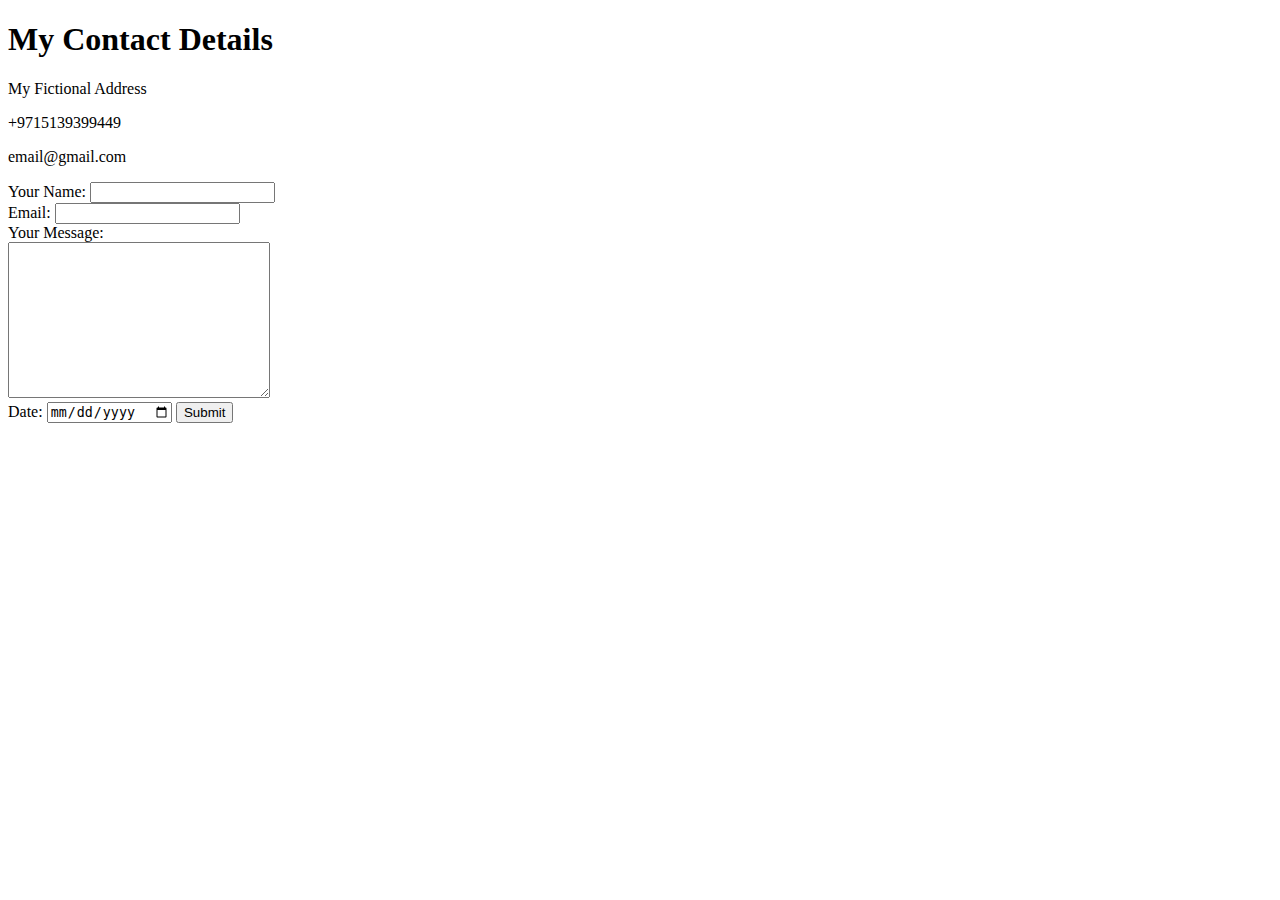
<file: contact-me.html>
<!DOCTYPE html>
<html lang="en" dir="ltr">
  <head>
    <meta charset="utf-8">
    <title>Contact Me</title>
  </head>
  <body>
    <h1>My Contact Details</h1>
    <p>My Fictional Address</p>
    <p>+9715139399449</p>
    <p>email@gmail.com</p>

    <form class="" action="mailto:vedthampi@gmail.com" method="post">
      <label>Your Name:</label>
      <input type="text" name="yourName" value=""><br>
      <label>Email:</label>
      <input type="text" name="yourEmail" value=""><br>
      <label>Your Message:</label><br>
      <textarea name="yourMessage" rows="10" cols="30"></textarea><br>
      <label>Date:</label>
      <input type="date" name="theDate" value="">
<input type="submit" name="">
    </form>
  </body>
</html>
</file>
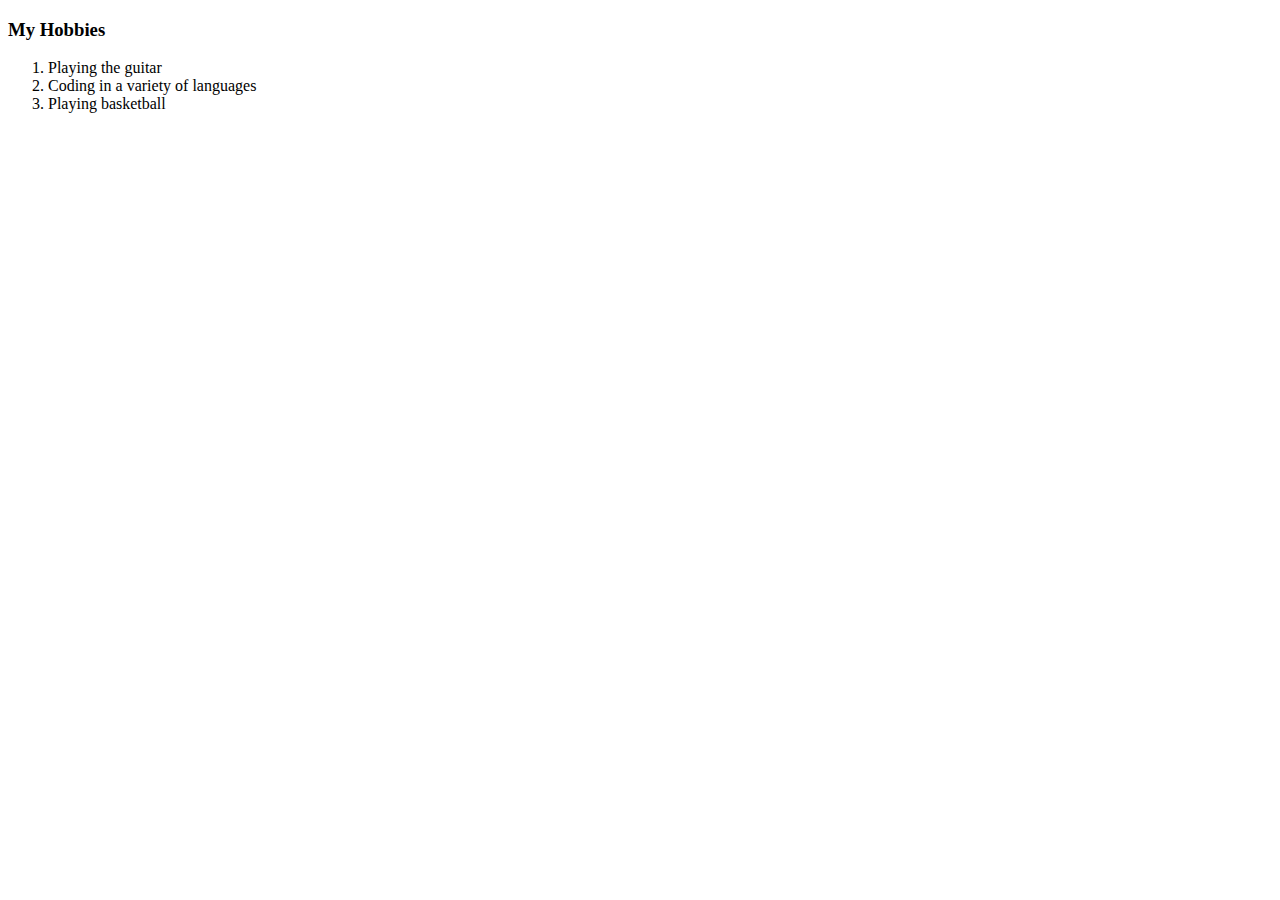
<file: hobbies.html>
<!DOCTYPE html>
<html lang="en" dir="ltr">
  <head>
    <meta charset="utf-8">
    <title>My Hobbies</title>
  </head>
  <body>
    <h3>My Hobbies</h3>
    <ol>
      <li>Playing the guitar</li>
      <li>Coding in a variety of languages</li>
      <li>Playing basketball</li>
    </ol>
  </body>
</html>
</file>
